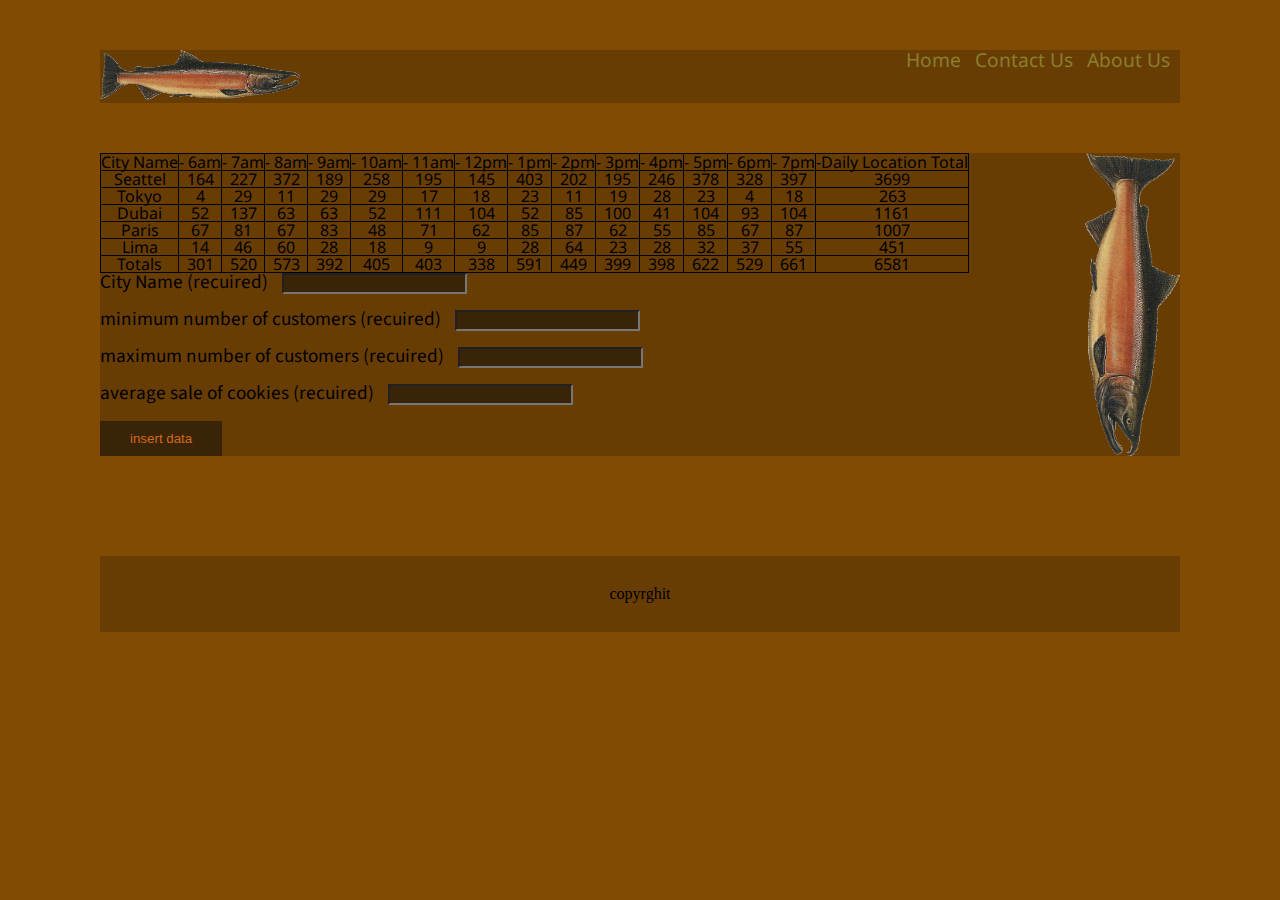
<file: sales.html>
<!DOCTYPE html>
<html lang="en">

<head>
  <meta charset="UTF-8">
  <meta http-equiv="X-UA-Compatible" content="IE=edge">
  <meta name="viewport" content="width=device-width, initial-scale=1.0">
  <title>Document</title>
  <link rel="stylesheet" href="css/reset.css">
  <link rel="stylesheet" href="css/stylesales.css">
  <style>
    @import url('https://fonts.googleapis.com/css2?family=Source+Sans+Pro:wght@600&display=swap');
    @import url('https://fonts.googleapis.com/css2?family=Bree+Serif&family=Noto+Sans:wght@700&display=swap');
    @import url('https://fonts.googleapis.com/css2?family=Noto+Sans:wght@700&display=swap');

   </style>

</head>

<body>
  <header>
    <img src="img/salmon.png" alt="salmon">
    <nav>
    <a href="index.html">Home</a>
    <a href="sales.html">Contact Us</a>
    <a href="sales.html">About Us</a>
    </nav>
</header>
<main>
  
<div id="salmoncookies">
    





  </div>

  <form id="newstore">


    <fieldset>

      <label  for="namefield" class="lable">City Name (recuired) </label>
      <input type="text" id="namefield" name="namefield" autocomplete="off" class="input" required>

      <br><br>

      <label for="mincust" class="lable">minimum number of customers (recuired)</label>
      <input type="number" name="mincust" id="mincust" autocomplete="off" class="input" required>

      <br><br>

      <label for="maxcust" class="lable">maximum number of customers (recuired)</label>
      <input type="number" name="maxcust" id="maxcust" autocomplete="off" class="input" required>

      <br><br>

      <label for="avgcookis" class="lable">average sale of cookies (recuired)</label>
      <input type="number" name="avgcookis" id="avgcookis" autocomplete="off" class="input" required>

      <br><br>

      <input type="submit" value="insert data" id="btn">
    </fieldset>
  </form>

</main>

  


  <footer>
    copyrghit
  </footer>
  <script src="js/app.js"></script>
</body>

</html>
</file>
<file: css/stylesales.css>
*{
    box-sizing: border-box;
  }
 
  body{
    padding-left: 100px;
    padding-right: 100px;
    padding-top: 50px;
    padding-bottom: 50px;
    background-color: rgb(129, 75, 4);
  }
  header{
    background-color: rgb(104, 61, 4);
    margin-bottom: 50px;

  }
  header img{
  
width: 200px;
height: 50px;

  }
  header nav{
      float: right;
      display: inline;
  }
  header nav a{
      padding-right: 10px;
      color: rgb(139, 125, 44);
      text-decoration: none;
      font-family: 'Noto Sans', sans-serif;
      font-size: larger;
  }
  main{
    background: url("/img/salmon2.png");
    background-repeat: no-repeat;
    background-size: contain;
    background-position:right;
    background-color:rgb(104, 61, 4) ;
  }
  #newstore table, th, td {
    border: 1px solid black;
    text-align: center;
    
  }
  #salmoncookies{
    font-family: 'Noto Sans', sans-serif;
    font-size: medium
  }
 
  .lable{
    padding-right: 10px;
    font-family: 'Source Sans Pro', sans-serif;
    font-size: larger;
  }
  .input{
    background-color: rgb(58, 36, 7);  
    color: chocolate;
  }

  #btn{
    background-color: rgb(58, 36, 7); 
    border:none;
    color: chocolate;
    padding: 10px 30px;
    text-align: center;
    display: inline-block;
  }
  footer{
    clear: both;
    text-align: center;
    padding: 30px;
    background-color: rgb(104, 61, 4);
    margin-top: 100px;
  }
</file>
